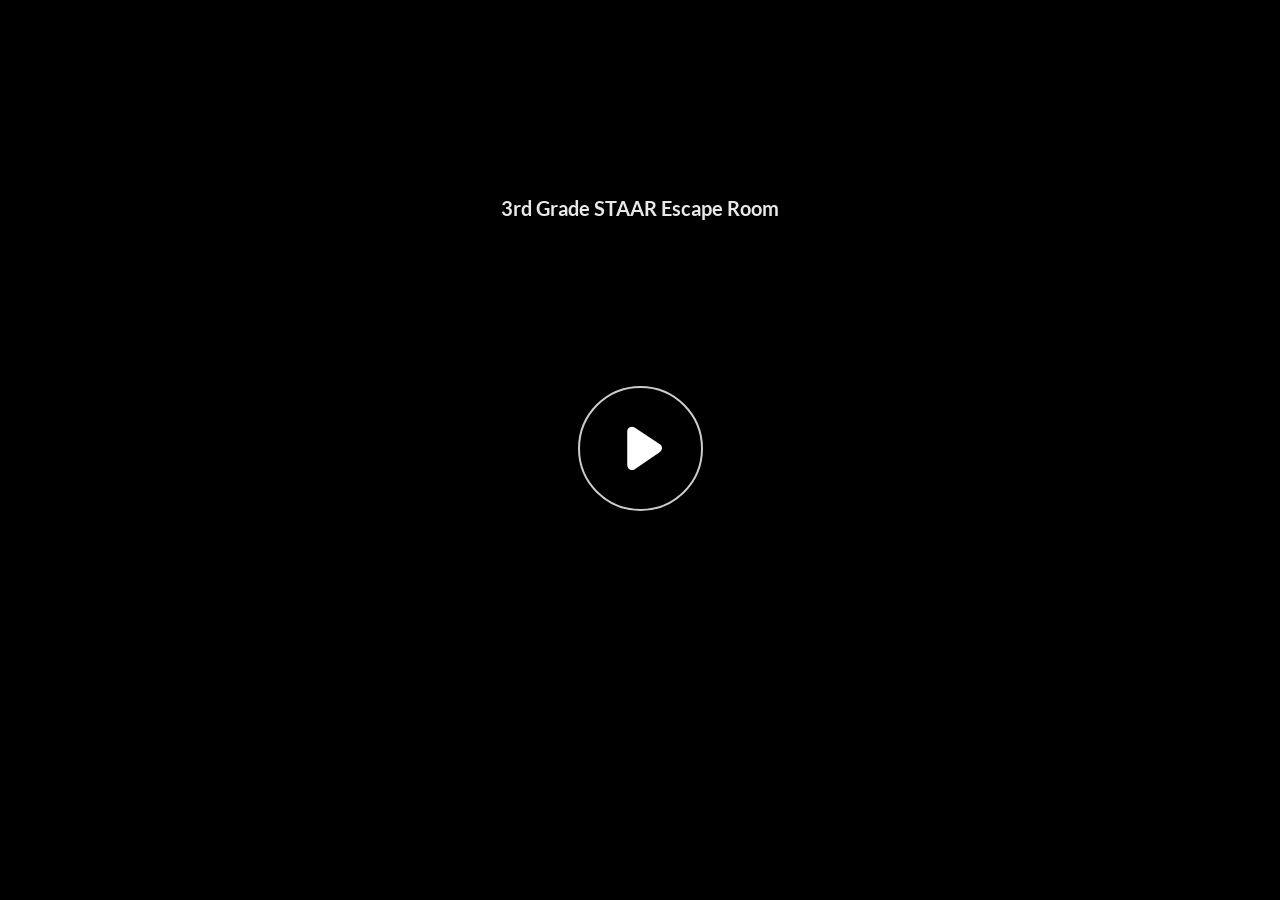
<file: index.html>
﻿<!doctype html>
<html lang="en-US">
<head>
  <meta charset="utf-8">
  <!-- Created using Storyline 360 x64 - http://www.articulate.com  -->
  <!-- version: 3.115.36688.0 -->
  <title>3rd Grade STAAR Escape Room</title>
  <meta http-equiv="x-ua-compatible" content="IE=edge"/>
  <meta name="viewport" content="width=device-width,initial-scale=1,user-scalable=no,shrink-to-fit=no,minimal-ui"/>
  <meta name="apple-mobile-web-app-capable" content="yes"/>
  <style>
    html, body { height: 100%; padding: 0; margin: 0 }
    #app { height: 100%; width: 100%; }
  </style>

  <script>
    window.DS = {};
    window.globals = {
      DATA_PATH_BASE: '',
      HAS_FRAME: true,
      HAS_SLIDE: true,

      lmsPresent: false,
      tinCanPresent: false,
      cmi5Present: false,
      aoSupport: false,
      scale: 'Scaled',
      captureRc: false,
      browserSize: 'optimal',
      bgColor: '#282828',
      features: 'DropInBase,JsInteractions,PlayerMemoryEnhancements,PlayerSizeOption,SlideLevelScale',
      themeName: 'unified',
      preloaderColor: '#FFFFFF',
      suppressAnalytics: false,
      productChannel: 'stable',
      publishSource: 'storyline',
      aid: 'aid|6c33d558-d528-5045-998e-004cdacc6fdd',
      cid: 'c8e990a3-dfe9-41e8-b6e0-6fb2b4c8b47a',
      playerVersion: '3.115.36688.0',
      publishTimestamp: '2026-04-30T22:21:16.6286460Z',
      maxIosVideoElements: 10,
      connectionSettings: { message: 'You%20are%20offline.%20Trying%20to%20reconnect...', useDarkTheme: false, mode: 'disabled' },
      hasFeature: function(feature) {
        return this.features.split(',').includes(feature);
      },
      
      parseParams: function(qs) {
        if (window.globals.parsedParams != null) {
          return window.globals.parsedParams;
        }
        qs = (qs || window.location.search.substr(1)).split('+').join(' ');
        var params = {},
            tokens,
            re = /[?&]?([^=]+)=([^&]*)/g;

        while (tokens = re.exec(qs)) {
          params[decodeURIComponent(tokens[1]).trim()] =
            decodeURIComponent(tokens[2]).trim();
        }
        window.globals.parsedParams = params;
        return params;
      }

    };

    if (window.flagsUnderTest != null) {
      window.globals.features = window.flagsUnderTest.reduce((accum, feature) => {
        if (!accum.includes(feature)) {
          accum.push(feature);
        }
        return accum;
      }, window.globals.features.split(',')).join();
    }
  </script>
  <script>
    var isIe11 = ('ActiveXObject' in window || window.MSBlobBuilder != null)
      && window.msCrypto != null && !window.ActiveXObject;
    if (isIe11) {
      window.globals.unsupportedBrowser = true;
      document.write(atob('[base64]'));
    }
  </script>

  <script>
    if (window.globals.hasFeature('Localization')) {
      
      
    }
  </script>

  
  
  <script>window.THREE = { };</script>
  
</head>
<body style="background: #282828" class="cs-HTML theme-unified">
  <!-- 360 -->
  <script>!function(){var e,i=/iPhone/i,o=/iPod/i,n=/iPad/i,t=/\biOS-universal(?:.+)Mac\b/i,r=/\bAndroid(?:.+)Mobile\b/i,a=/Android/i,d=/(?:SD4930UR|\bSilk(?:.+)Mobile\b)/i,p=/Silk/i,l=/Windows Phone/i,u=/\bWindows(?:.+)ARM\b/i,b=/BlackBerry/i,s=/BB10/i,c=/Opera Mini/i,f=/\b(CriOS|Chrome)(?:.+)Mobile/i,h=/Mobile(?:.+)Firefox\b/i,v=function(e){return void 0!==e&&"MacIntel"===e.platform&&"number"==typeof e.maxTouchPoints&&e.maxTouchPoints>1&&"undefined"==typeof MSStream};e=function(e){var m={userAgent:"",platform:"",maxTouchPoints:0};e||"undefined"==typeof navigator?"string"==typeof e?m.userAgent=e:e&&e.userAgent&&(m={userAgent:e.userAgent,platform:e.platform,maxTouchPoints:e.maxTouchPoints||0}):m={userAgent:navigator.userAgent,platform:navigator.platform,maxTouchPoints:navigator.maxTouchPoints||0};var g=m.userAgent,y=g.split("[FBAN");void 0!==y[1]&&(g=y[0]),void 0!==(y=g.split("Twitter"))[1]&&(g=y[0]);var A=function(e){return function(i){return i.test(e)}}(g),w={apple:{phone:A(i)&&!A(l),ipod:A(o),tablet:!A(i)&&(A(n)||v(m))&&!A(l),universal:A(t),device:(A(i)||A(o)||A(n)||A(t)||v(m))&&!A(l)},amazon:{phone:A(d),tablet:!A(d)&&A(p),device:A(d)||A(p)},android:{phone:!A(l)&&A(d)||!A(l)&&A(r),tablet:!A(l)&&!A(d)&&!A(r)&&(A(p)||A(a)),device:!A(l)&&(A(d)||A(p)||A(r)||A(a))||A(/\bokhttp\b/i)},windows:{phone:A(l),tablet:A(u),device:A(l)||A(u)},other:{blackberry:A(b),blackberry10:A(s),opera:A(c),firefox:A(h),chrome:A(f),device:A(b)||A(s)||A(c)||A(h)||A(f)},any:!1,phone:!1,tablet:!1};return w.any=w.apple.device||w.android.device||w.windows.device||w.other.device,w.phone=w.apple.phone||w.android.phone||w.windows.phone,w.tablet=w.apple.tablet||w.android.tablet||w.windows.tablet,w}(),"object"==typeof exports&&"undefined"!=typeof module?module.exports=e:"function"==typeof define&&define.amd?define((function(){return e})):this.isMobile=e}();
    window.isMobile.apple.tablet = window.isMobile.apple.tablet ||
      (navigator.platform === 'MacIntel' && navigator.maxTouchPoints > 1);
    window.isMobile.apple.device = window.isMobile.apple.device || window.isMobile.apple.tablet;
    window.isMobile.tablet = window.isMobile.tablet || window.isMobile.apple.tablet;
    window.isMobile.any = window.isMobile.any || window.isMobile.apple.tablet;
  </script>

  <div id="focus-sink" tabindex="-1"></div>

  <div id="preso"></div>
  <script>
    (function() {

      var classTypes = [ 'desktop', 'mobile', 'phone', 'tablet' ];

      var addDeviceClasses = function(prefix, testObj) {
        var curr, i;
        for (i = 0; i < classTypes.length; i++) {
          curr = classTypes[i];
          if (testObj[curr]) {
            document.body.classList.add(prefix + curr);
          }
        }
      };

      var params = window.globals.parseParams(),
          isDevicePreview = params.devicepreview === '1',
          isPhoneOverride = params.deviceType === 'phone' || (isDevicePreview && params.phone == '1'),
          isTabletOverride = (params.deviceType === 'tablet' || isDevicePreview) && !isPhoneOverride,
          isMobileOverride = isPhoneOverride || isTabletOverride;

      var deviceView = {
        desktop: !window.isMobile.any && !isMobileOverride,
        mobile: window.isMobile.any || isMobileOverride,
        phone: isPhoneOverride || (window.isMobile.phone && !isTabletOverride),
        tablet: isTabletOverride || window.isMobile.tablet
      };

      window.globals.deviceView = deviceView;
      window.isMobile.desktop = !window.isMobile.any;
      window.isMobile.mobile = window.isMobile.any;

      addDeviceClasses('view-', deviceView);

    })();
  </script>
  
  <script src='story_content/triggers.js' type=text/javascript></script>
<script src='story_content/user.js' type=text/javascript></script>
  <div class="slide-loader"></div>

  <script>
    var doc = document, loader = doc.body.querySelector('.slide-loader'); [ 1, 2, 3 ].forEach(function(n) { var d = doc.createElement('div'); d.style.backgroundColor = window.globals.preloaderColor; d.classList.add('mobile-loader-dot'); d.classList.add('dot' + n); loader.appendChild(d); });
  </script>

  <div class="mobile-load-title-overlay" style="display: none">
    <div class="mobile-load-title">3rd Grade STAAR Escape Room</div>
  </div>

  <div class="mobile-chrome-warning"></div>

  
<style>
  .warn-connection-dialog {
    display: none;
    background: transparent;
    pointer-events: all;
    position: fixed;
    left: 0;
    top: 0;
    width: 100%;
    height: 100%;
    z-index: 999;
  }

  .warn-connection-content {
    pointer-events: all;
    border-radius: 4px;
    background: white;
    border: 1px solid #E7E7E7;
    color: #333333;
    box-shadow: 0 2px 4px rgba(0, 0, 0, 0.25);
    transition: all 150ms ease-out;
    position: absolute;
    white-space: nowrap;
  }

  .view-phone.is-landscape .warn-connection-content {
    left: 23px;
    bottom: 23px;
  }

  .view-tablet.is-landscape .warn-connection-content {
    left: 50%;
    top: 20px;
    transform: translateX(-50%);
  }

  .view-mobile.is-portrait .warn-connection-content {
    transform: translate(-50%, calc(-100% - 15px));
  }

  .warn-connection-content p {
    display: inline-block;
    margin: 0 8px 0 0;
    line-height: 33px;
    font-size: 11px;
  }

  .warn-connection-content svg {
    position: relative;
    vertical-align: middle;
    margin: 0 2px 2px 8px;
  }

  .view-desktop .warn-connection-content {
    left: 1.5em;
    bottom: 1.5em;
  }

  .view-desktop .warn-connection-content p {
    font-size: 1.1em;
  }

  .is-offline .warn-connection-dialog {
    display: block;
  }

  .is-offline .cs-panel * {
    pointer-events: none !important;
  }

  .is-offline .cs-panel {
    pointer-events: all !important;
  }

  .is-offline #nav-controls * {
    pointer-events: none !important;
  }

  .is-offline #nav-controls {
    pointer-events: all !important;
  }
</style>

<div class="warn-connection-dialog" role="alertdialog" aria-modal="true" tabindex="0" aria-labelledby="warn-connection-message">
  <div class="warn-connection-content">
    <svg width="17" height="15" viewBox="0 0 17 15" xmlns="http://www.w3.org/2000/svg">
      <path fill="#8F0000" stroke="white" d="M16.07,12.98 L15.88,12.23 L9.51,1.21 C8.97,0.26,7.6,0.26,7.06,1.21 L0.69,12.23 C0.15,13.16,0.81,14.36,1.91,14.36 H14.65 C15.47,14.36,16.05,13.7,16.07,12.98 Z"/>
      <path fill="white" stroke="white" d="M8.58,5.5 C8.35,5.28,8.5,5.35,8.21,5.32 C8.09,5.35,7.97,5.49,7.96,5.67 C7.97,5.79,7.98,5.92,7.98,6.04 L7.98,6.04 C7.99,6.17,8,6.31,8.01,6.43 L8.01,6.44 C8.03,6.92,8.06,7.41,8.09,7.9 L8.09,7.9 C8.12,8.39,8.14,8.88,8.17,9.37 C8.17,9.39,8.18,9.42,8.2,9.44 C8.23,9.46,8.25,9.47,8.28,9.47 C8.31,9.47,8.34,9.46,8.35,9.44 C8.37,9.43,8.38,9.4,8.39,9.35 L8.39,9.34 C8.39,9.24,8.4,9.15,8.4,9.05 L8.4,9.05 C8.41,8.96,8.41,8.86,8.42,8.75 C8.43,8.44,8.45,8.12,8.47,7.81 L8.47,7.81 C8.49,7.49,8.51,7.18,8.53,6.87 C8.55,6.46,8.56,6.05,8.59,5.64 L8.6,5.62 C8.6,5.57,8.59,5.53,8.58,5.5 L8.21,5.32 Z"/>
      <circle fill="white" stroke="white" cx="8.3" cy="11.35" r="0.3"/>
    </svg>
    <p id="warn-connection-message">You are offline. Trying to reconnect...</p>
  </div>
</div>

<script>
  (function() {
    window.DS.connection = {
      warningShown: false,
      assets: {},
      loadingAssetGroup: false,
      retryDelay: 500
    };

    var connectionSettings = window.globals.connectionSettings || {};

    var useConnectionMessages = window.AbortController != null &&
      window.location.protocol != 'file:' &&
      connectionSettings.mode === 'normal';

    window.DS.connection.useConnectionMessages = useConnectionMessages;

    var assetCount = 0;
    var checkLoadedId;


    if (useConnectionMessages && connectionSettings != null) {
      var contentEl = document.querySelector('.warn-connection-content');
      var messageEl = contentEl.querySelector('p');

      if (connectionSettings.useDarkTheme) {
        contentEl.style.borderColor = '#BABBBA';
        contentEl.style.backgroundColor = '#282828';
        contentEl.style.color = '#FFFFFF';
      }

      if (connectionSettings.message != null) {
        messageEl.textContent = window.decodeURIComponent(connectionSettings.message);
      }
    }

    function checkAssetsReady() {
      for (var i in DS.connection.assets) {
        if (!DS.connection.assets[i].success) {
          return false;
        }
      }
      return true;
    }

    function stopAssetGroup() {
      if (!useConnectionMessages) { return; }

      assetCount = 0;

      DS.connection.oldAssetGroup = DS.connection.assets;
      DS.connection.assets = {};
      DS.connection.loadingAssetGroup = false;
      clearInterval(checkLoadedId);
    }

    function startAssetGroup() {
      if (!useConnectionMessages) { return; }
      var ticks = 0;
      clearInterval(checkLoadedId);
      checkLoadedId = setInterval(function() {
        var loaded = 0;
        if (assetCount === 0 && loaded === 0) {
          clearInterval(checkLoadedId);
          return;
        }

        for (var i in DS.connection.assets) {
          if (DS.connection.assets[i].success) {
            loaded++;
          }
        }

        if (assetCount === loaded && checkAssetsReady()) {
          for (var i in DS.connection.assets) {
            if (DS.connection.assets[i].action) {
              DS.connection.assets[i].action();
            }
          }
          hideWarning();
          stopAssetGroup();
        }
      }, 100)
    }

    function requiredAsset(url, action, retry, type) {
      if (!useConnectionMessages) { return; }
      if (DS.connection.assets[url]) { return; }

      DS.connection.assets[url] = {
        success: false, action: action, retry: retry, type: type
      };
      assetCount = Object.keys(DS.connection.assets).length;
      if (!DS.connection.loadingAssetGroup) {
        startAssetGroup();
      }
      DS.connection.loadingAssetGroup = true;
    }

    function assetLoaded(url) {
      if (!useConnectionMessages) { return; }
      if (DS.connection.assets[url]) {
        DS.connection.assets[url].success = true;
      }
    }

    function assetFailed(url) {
      if (!useConnectionMessages) { return; }
      if (!DS.connection.assets[url]) {
        if (/\.js$/.test(url) && url.indexOf('transcripts') === -1) {
          setTimeout(function() {
            if (DS.connection.lastSlideLoaded != null) {
              DS.connection.lastSlideLoaded();
            }
          }, DS.connection.retryDelay);
        }
        return;
      }
      if (!DS.connection.warningShown) { showWarning(); }
      if (DS.connection.assets[url].retry) {
        setTimeout(function() {
          if (!DS.connection.assets[url].success) {
            DS.connection.assets[url].retry()
          }
        }, DS.connection.retryDelay);
      }
    }

    function hideWarning() {
      document.body.classList.remove('is-offline');
      DS.connection.warningShown = false;
      enableKeys();
    }
    DS.connection.hideWarning = hideWarning

    function showWarning(btn) {
      document.body.classList.add('is-offline')
      DS.connection.warningShown = true;
      updateWarningPosition();
      disableKeys();
    }

    function updateWarningPosition() {
      if (!DS.connection.warningShown) {
        return;
      }

      var isPortrait = document.body.classList.contains('is-portrait');
      var isMobile = document.body.classList.contains('view-mobile');
      var warningEl = document.querySelector('.warn-connection-content');

      if (isPortrait && isMobile) {
        var slide = document.querySelector('.primary-slide');
        var slideRect = slide != null
          ? slide.getBoundingClientRect()
          : { top: window.innerHeight, left: 0, width: window.innerWidth };

        warningEl.style.top = `${slideRect.top}px`
        warningEl.style.left = `${slideRect.left + slideRect.width / 2}px`
      } else {
        warningEl.style.top = null;
        warningEl.style.left = null;
      }

      window.requestAnimationFrame(updateWarningPosition);
    }

    function onDisableKeyDown(e) {
      e.preventDefault();
      e.stopImmediatePropagation();
    }

    function onDisableKeyUp(e) {
      e.preventDefault();
      e.stopImmediatePropagation();
    }

    var accStyle = document.createElement('style');
    var warnDialogEl = document.querySelector('.warn-connection-dialog');

    function disableKeys() {
      if (DS.views && DS.views.nsStack && DS.views.nsStack.length === 1) {
        DS.views.nsStack[0].tabReachable = false
        DS.views.nsStack[0].updateTabIndex(true);
      }

      accStyle.innerHTML = '.acc-shadow-dom { display: none; }';
      document.body.appendChild(accStyle);

      warnDialogEl.parentNode.append(warnDialogEl);
      warnDialogEl.focus();
    }

    function enableKeys() {
      accStyle.remove();
      if (DS.views && DS.views.nsStack && DS.views.nsStack.length === 1 && DS.views.nsStack[0].name === '_frame') {
        DS.views.nsStack[0].tabReachable = true;
        DS.views.nsStack[0].updateTabIndex();
      }
    }

    // these will all be noops if the feature flag isn't set in
    // the data and `window.globals.features`
    DS.connection.requiredAsset = requiredAsset;
    DS.connection.assetLoaded = assetLoaded;
    DS.connection.assetFailed = assetFailed;
    DS.connection.stopAssetGroup = stopAssetGroup;
    DS.connection.startAssetGroup = startAssetGroup;
  })();
</script>


  <script>
    
    if (window.autoSpider && window.vInterfaceObject) {
      document.querySelector('.mobile-load-title-overlay').style.display = 'none';
    }
  </script>

  

  <link rel="stylesheet" href="html5/data/css/output.min.css" data-noprefix/>
</body>
<script src="html5/lib/scripts/bootstrapper.min.js"></script>
</html>
</file>
<file: html5/data/css/output.min.css>
@font-face {
  font-family: 'LatoBold Charset1_ BoldB1A824F2';
  src: url('[data-uri]');
  font-style: normal;
  font-weight: normal;
}
@font-face {
  font-family: 'Lato Charset1_ 62SNpinrA7F7637D';
  src: url('[data-uri]');
  font-style: normal;
  font-weight: normal;
}
@font-face {
  font-family: 'Arial Charset1_ 5eWWepfF70C8468';
  src: url('[data-uri]');
  font-style: normal;
  font-weight: normal;
}
@font-face {
  font-family: 'Century Gothic Charset1D7F6B2AE';
  src: url('[data-uri]');
  font-style: normal;
  font-weight: normal;
}
@font-face {
  font-family: 'Century GothicBold Bold0A585D7C';
  src: url('[data-uri]');
  font-style: normal;
  font-weight: normal;
}
@font-face {
  font-family: 'Century GothicItaItalic9392B4EA';
  src: url('[data-uri]');
  font-style: normal;
  font-weight: normal;
}
@font-face {
  font-family: 'Open Sans Charset1_ 5bWD81C9190';
  src: url('[data-uri]');
  font-style: normal;
  font-weight: normal;
}
@font-face {
  font-family: 'Arial Charset0_v8wz5YMo9EE9FF07';
  src: url('[data-uri]');
  font-style: normal;
  font-weight: normal;
}
@font-face {
  font-family: 'Century Gothic Charset05E871ACC';
  src: url('[data-uri]');
  font-style: normal;
  font-weight: normal;
}
@font-face {
  font-family: 'Century GothicBold BoldF1011AC7';
  src: url('[data-uri]');
  font-style: normal;
  font-weight: normal;
}
@font-face {
  font-family: 'Century GothicItaItalic5C4515B7';
  src: url('[data-uri]');
  font-style: normal;
  font-weight: normal;
}
@font-face {
  font-family: 'Open Sans Charset0_v9TY33EDE6F2';
  src: url('[data-uri]');
  font-style: normal;
  font-weight: normal;
}
.cs-HTML {
  background: rgba(40, 40, 40, 1);
}
.cs-pxabnsnfns00010000101 .cs-infopanel  {
  box-shadow: 0 1px 0 rgba(0, 0, 0, 0);
  background: rgba(255, 255, 255, 1);
}
.cs-pxabnsnfns00010000101 .cs-infopanel .cs-link {
  color: rgba(186, 187, 186, 1);
}
.cs-pxabnsnfns00010000101 .cs-infopanel .cs-link:hover {
  color: rgba(255, 255, 255, 1);
}
.cs-pxabnsnfns00010000101 .cs-infopanel .cs-name {
  color: rgba(68, 68, 68, 1);
}
.cs-pxabnsnfns00010000101 .cs-infopanel .cs-title {
  color: rgba(153, 153, 153, 1);
}
.cs-pxabnsnfns00010000101 .cs-infopanelpopup  {
  box-shadow: 0 1px 0 rgba(0, 0, 0, 0);
  background: rgba(0, 0, 0, 0);
}
.cs-pxabnsnfns00010000101 .cs-infopanelpopup .cs-link {
  color: rgba(255, 0, 0, 1);
}
.cs-pxabnsnfns00010000101 .cs-infopanelpopup .cs-link:hover {
  color: rgba(255, 255, 255, 1);
}
.cs-pxabnsnfns00010000101 .cs-infopanelpopup .cs-name {
  color: rgba(255, 255, 255, 1);
}
.cs-pxabnsnfns00010000101 .cs-infopanelpopup .cs-bio {
  color: rgba(186, 187, 186, 1);
}
.cs-pxabnsnfns00010000101 .cs-timer  {
  color: rgba(186, 187, 186, 1);
}
.cs-pxabnsnfns00010000101 .cs-duration stop:first-child {
  stop-color: rgba(60, 60, 60, 1);
}
.cs-pxabnsnfns00010000101 .cs-duration stop:last-child {
  stop-color: rgba(60, 60, 60, 1);
}
.cs-pxabnsnfns00010000101 .cs-elapsed stop:first-child {
  stop-color: rgba(254, 227, 71, 1);
}
.cs-pxabnsnfns00010000101 .cs-elapsed stop:last-child {
  stop-color: rgba(254, 227, 71, 1);
}
.cs-pxabnsnfns00010000101 .cs-timer .cs-pie .cs-innerstroke {
  stroke: rgba(199, 199, 199, 1);
}
.cs-pxabnsnfns00010000101 .cs-timer .cs-pie .cs-innerborder {
  stroke: rgba(255, 255, 255, 1);
}
.cs-pxabnsnfns00010000101 .cs-window  {
  box-shadow: 0 8px 5px rgba(0, 0, 0, 0.2);
  border-color: rgba(49, 99, 0, 0);
  background: rgba(33, 33, 33, 1);
  color: rgba(248, 248, 248, 1);
}
.cs-pxabnsnfns00010000101 .cs-window .cs-diva {
  border-color: rgba(78, 78, 78, 1);
}
.cs-pxabnsnfns00010000101 .cs-window .cs-divb {
  border-color: rgba(78, 78, 78, 0);
}
.cs-pxabnsnfns00010000101 .cs-editor .cs-editor-slide {
  color: rgba(226, 226, 226, 1);
}
.cs-pxabnsnfns00010000101 .cs-editor .cs-editor-html {
  color: rgba(186, 187, 186, 1);
}
.cs-pxabnsnfns00010000101 .cs-editor .cs-editor-button {
  text-shadow: 0 1px 0 rgba(0, 0, 0, 0);
  color: rgba(255, 255, 255, 1);
  border-color: rgba(211, 211, 211, 1);
  background: rgba(34, 34, 34, 1);
}
.cs-pxabnsnfns00010000101 .cs-editor .cs-editor-button:hover {
  background: rgba(68, 68, 68, 1);
}
.cs-pxabnsnfns00010000101 .cs-editor .cs-editor-button:active {
  background: rgba(68, 68, 68, 1);
}
.cs-pxabnsnfns00010000101 .cs-listitem  {
  color: rgba(186, 187, 186, 1);
  border-color: none;
  border: 1px solid transparent;
}
.cs-pxabnsnfns00010000101 .cs-listitem:hover {
  background: rgba(255, 255, 255, 0.06);
  border-color: rgba(108, 108, 108, 1) !important;
  border-width: 1px;
  border-radius: 2px;
  border-style: solid;
  box-sizing: border-box;
}
.cs-pxabnsnfns00010000101 .cs-listitem.hover {
  background: rgba(255, 255, 255, 0.06);
  border-color: rgba(108, 108, 108, 1) !important;
  border-width: 1px;
  border-radius: 2px;
  border-style: solid;
  box-sizing: border-box;
}
.cs-pxabnsnfns00010000101 .cs-glossary  {
  color: rgba(186, 187, 186, 1);
}
.cs-pxabnsnfns00010000101 .cs-glossary .cs-scrolling-panel {
  background: rgba(0, 0, 0, 0);
}
.cs-pxabnsnfns00010000101 .cs-glossary .cs-term.cs-selected .cs-choice-list-trigger {
  color: rgba(255, 255, 255, 1);
  background: rgba(255, 255, 255, 1);
}
.cs-pxabnsnfns00010000101 .cs-glossary .cs-term.cs-selected .cs-choice-list-trigger:focus {
  color: rgba(255, 255, 255, 1);
  background: rgba(255, 255, 255, 1);
}
.cs-pxabnsnfns00010000101 .cs-glossary .cs-term:hover .cs-choice-list-trigger {
  background: rgba(186, 187, 186, 1);
}
.cs-pxabnsnfns00010000101 .cs-glossary .cs-term.hover .cs-choice-list-trigger {
  background: rgba(186, 187, 186, 1);
}
.cs-pxabnsnfns00010000101 .cs-glossary .cs-term .cs-choice-list-trigger:focus {
  background: rgba(186, 187, 186, 1);
}
.cs-pxabnsnfns00010000101 .cs-glossary .cs-diva {
  border-color: rgba(0, 0, 0, 0);
}
.cs-pxabnsnfns00010000101 .cs-glossary .cs-divb {
  border-color: rgba(0, 0, 0, 0);
}
.cs-pxabnsnfns00010000101 .cs-glossary .cs-divc {
  border-color: rgba(0, 0, 0, 0);
}
.cs-pxabnsnfns00010000101 .cs-glossary .cs-heading {
  color: rgba(248, 248, 248, 1);
  font-weight: 700;
}
.note-content p span {
  color: rgba(186, 187, 186, 1);
  line-height: 1.4em;
  font-size: 103.769%;
}
.cs-pxabnsnfns00010000101 .cs-resource .cs-separator {
  border-color: rgba(0, 0, 0, 0);
}
.cs-pxabnsnfns00010000101 .cs-outline  {
  color: rgba(45, 45, 45, 1);
}
.cs-pxabnsnfns00010000101 .cs-outline .cs-diva {
  border-color: rgba(0, 0, 0, 0);
}
.cs-pxabnsnfns00010000101 .cs-outline .cs-divb {
  border-color: rgba(0, 0, 0, 0);
}
.cs-pxabnsnfns00010000101 .cs-outline .cs-divc {
  border-color: rgba(0, 0, 0, 0);
}
.cs-pxabnsnfns00010000101 .cs-outline .cs-search-filter:hover {
  color: rgba(0, 0, 0, 0);
}
.cs-pxabnsnfns00010000101 .cs-outline .cs-search-filter.hover {
  color: rgba(0, 0, 0, 0);
}
.cs-pxabnsnfns00010000101 .cs-transcript  {
  color: rgba(255, 255, 255, 1);
}
.cs-pxabnsnfns00010000101 .cs-transcript .cs-div {
  border-color: rgba(0, 0, 0, 0);
}
.cs-pxabnsnfns00010000101 .cs-tabs:not(.topmenu-item) {
  color: rgba(248, 248, 248, 1);
}
.cs-pxabnsnfns00010000101 .cs-tabs .cs-inner-button:not(.topmenu-item) {
  text-shadow: 0 1px 0 rgba(0, 0, 0, 0);
}
.cs-pxabnsnfns00010000101 .cs-tabs:hover:not(.topmenu-item) {
  color: rgba(248, 248, 248, 1);
}
.cs-pxabnsnfns00010000101 .cs-tabs.cs-selected {
  background: rgba(0, 0, 0, 0);
  color: rgba(248, 248, 248, 1);
}
.cs-pxabnsnfns00010000101 .cs-seekcontrol  {
  background: rgba(0, 0, 0, 0);
  border-color: rgba(0, 0, 0, 0);
}
.cs-pxabnsnfns00010000101 .cs-seekcontrol .cs-button:hover .cs-icon {
  fill: rgba(255, 255, 255, 1);
}
.cs-pxabnsnfns00010000101 .cs-seekcontrol .cs-button.hover .cs-icon {
  fill: rgba(255, 255, 255, 1);
}
.cs-pxabnsnfns00010000101 .cs-seekcontrol .cs-button .cs-icon-shadow {
  fill: rgba(0, 0, 0, 0);
}
.cs-pxabnsnfns00010000101 .cs-seekcontrol .cs-button .cs-icon {
  fill: rgba(180, 180, 180, 1);
}
.cs-pxabnsnfns00010000101 .cs-seekcontrol .cs-seek .cs-fill {
  background: rgba(255, 255, 255, 0.6);
}
.cs-pxabnsnfns00010000101 .cs-seekcontrol .cs-seek {
  background: rgba(108, 108, 108, 1);
  border-color: rgba(0, 0, 0, 0);
}
.cs-pxabnsnfns00010000101 .cs-searchinput .cs-input {
  color: rgba(186, 187, 186, 1);
  border-color: rgba(0, 0, 0, 0);
  background: rgba(255, 255, 255, 0.06);
}
.cs-pxabnsnfns00010000101 .cs-searchinput .cs-input:focus {
  color: rgba(248, 248, 248, 1);
  background: rgba(41, 41, 41, 1);
}
.cs-pxabnsnfns00010000101 .cs-searchinput .cs-input:hover {
  box-shadow: inset 0 0 1px 0 rgba(69, 126, 19, 0);
}
.cs-pxabnsnfns00010000101 .cs-searchinput .cs-input.hover {
  box-shadow: inset 0 0 1px 0 rgba(69, 126, 19, 0);
}
.cs-pxabnsnfns00010000101 .cs-searchinput .cs-button .cs-icon {
  fill: rgba(186, 187, 186, 1);
}
.cs-pxabnsnfns00010000101 .cs-searchinput .cs-button:hover {
  fill: rgba(63, 133, 0, 1);
}
.cs-pxabnsnfns00010000101 .cs-searchinput .cs-button.hover {
  fill: rgba(63, 133, 0, 1);
}
.cs-pxabnsnfns00010000101 .cs-menu  {
  box-shadow: 0 1px 0 rgba(0, 0, 0, 0);
  background: rgba(33, 33, 33, 1);
}
.cs-pxabnsnfns00010000101 .cs-topmenu-item.active .cs-tab {
  background: rgba(33, 33, 33, 1);
}
.cs-pxabnsnfns00010000101 .cs-logo  {
  box-shadow: 0 1px 0 rgba(37, 75, 0, 1);
  background: rgba(255, 255, 255, 0);
}
.cs-pxabnsnfns00010000101 .cs-checkbox  {
  color: rgba(255, 255, 255, 1);
}
.cs-pxabnsnfns00010000101 .cs-checkbox:hover {
  border-color: rgba(175, 221, 130, 1);
}
.cs-pxabnsnfns00010000101 .cs-checkbox.hover {
  border-color: rgba(175, 221, 130, 1);
}
.cs-pxabnsnfns00010000101 .cs-checkbox .cs-box {
  color: rgba(255, 255, 255, 1);
  border-color: rgba(42, 83, 0, 1);
}
.cs-pxabnsnfns00010000101 .cs-checkbox .cs-box:checked::after {
  color: rgba(43, 196, 0, 1);
}
.cs-pxabnsnfns00010000101 .cs-button  {
  text-shadow: 0 1px 0 rgba(0, 0, 0, 0);
  color: rgba(186, 187, 186, 1);
  border-color: rgba(0, 0, 0, 0);
  background: rgba(0, 0, 0, 0);
  box-shadow: 0 1px 0 rgba(0, 0, 0, 0);
}
.cs-pxabnsnfns00010000101 .cs-button .cs-icon {
  fill: rgba(186, 187, 186, 1);
}
.cs-pxabnsnfns00010000101 .cs-button .cs-icon-shadow {
  fill: rgba(0, 0, 0, 0);
}
.cs-pxabnsnfns00010000101 .cs-button:hover {
  background: rgba(248, 248, 248, 1);
}
.cs-pxabnsnfns00010000101 .cs-button.hover {
  background: rgba(248, 248, 248, 1);
}
.cs-pxabnsnfns00010000101 .cs-button:active {
  background: rgba(0, 0, 0, 0);
}
.cs-pxabnsnfns00010000101 .cs-button.cs-disabled:hover {
  background: rgba(0, 0, 0, 0);
}
.cs-pxabnsnfns00010000101 .cs-button.cs-disabled.hover {
  background: rgba(0, 0, 0, 0);
}
.cs-pxabnsnfns00010000101 .cs-button.cs-disabled:active {
  background: rgba(0, 0, 0, 0);
}
.cs-pxabnsnfns00010000101 .cs-button.cs-volume:hover {
  background: rgba(0, 0, 0, 0);
}
.cs-pxabnsnfns00010000101 .cs-button.cs-volume.hover {
  background: rgba(0, 0, 0, 0);
}
.cs-pxabnsnfns00010000101 .cs-button.cs-volume:active {
  background: rgba(0, 0, 0, 0);
}
.cs-pxabnsnfns00010000101.cs-base  {
  color: rgba(186, 187, 186, 1);
  border-color: rgba(40, 40, 40, 1);
  background: rgba(40, 40, 40, 1);
}
.cs-pxabnsnfns00010000101.cs-base .cs-separator .cs-diva {
  background: rgba(69, 69, 69, 1);
}
.cs-pxabnsnfns00010000101.cs-base .cs-separator .cs-divb {
  background: rgba(0, 0, 0, 0);
}
.cs-pxabnsnfns00010000101.cs-base .cs-topmenu-item.active .cs-tab {
  border-color: rgba(69, 69, 69, 1);
}
.cs-pxabnsnfns00010000101.cs-base .cs-topmenu-item.active .cs-panel {
  border-color: rgba(69, 69, 69, 1);
}
.cs-pxabnsnfns00010000101.cs-base .cs-left {
  background: rgba(33, 33, 33, 1);
}
.cs-pxabnsnfns00010000101.cs-base .cs-area-primary .cs-slide-container {
  background: rgba(40, 40, 40, 1);
}
.cs-pxabnsnfns00010000101.cs-base.cs-custom-theme .cs-brandhighlight-bg {
  background: rgba(79, 189, 244, 1) !important;
}
.cs-pxabnsnfns00010000101.cs-base.cs-custom-theme .cs-brandhighlight-secondary-bg {
  background: rgba(255, 255, 255, 1) !important;
}
.cs-pxabnsnfns00010000101.cs-base.cs-custom-theme .cs-brandhighlight-border {
  border-color: rgba(79, 189, 244, 1) !important;
}
.cs-pxabnsnfns00010000101.cs-base.cs-custom-theme .cs-brandhighlight-text {
  color: rgba(79, 189, 244, 1) !important;
}
.cs-pxabnsnfns00010000101.cs-base.cs-custom-theme .cs-brandhighlight-fill {
  fill: rgba(79, 189, 244, 1) !important;
}
.cs-pxabnsnfns00010000101.cs-base.cs-custom-theme .cs-listitem.cs-selected {
  background-color: rgba(255, 255, 255, 0.06) !important;
}
.cs-pxabnsnfns00010000101 .cs-volume::-moz-range-thumb {
  border-color: rgba(43, 85, 0, 1);
  box-shadow: inset 0 0 1px 0 rgba(43, 85, 0, 1);
  background: rgba(255, 255, 255, 1);
}
.cs-pxabnsnfns00010000101 .cs-volume::-ms-thumb {
  border-color: rgba(43, 85, 0, 1);
  box-shadow: inset 0 0 1px 0 rgba(43, 85, 0, 1);
  background: rgba(255, 255, 255, 1);
}
.cs-pxabnsnfns00010000101 .cs-volume::-webkit-slider-thumb {
  border-color: rgba(43, 85, 0, 1);
  box-shadow: inset 0 0 1px 0 rgba(43, 85, 0, 1);
  background: rgba(255, 255, 255, 1);
}
.cs-pxabnsnfns00010000101 .cs-volume::-moz-range-track {
  border-color: rgba(66, 140, 1, 1);
  background: rgba(108, 108, 108, 1);
}
.cs-pxabnsnfns00010000101 .cs-volume::-ms-track {
  border-color: rgba(66, 140, 1, 1);
  background: rgba(108, 108, 108, 1);
}
.cs-pxabnsnfns00010000101 .cs-volume::-webkit-slider-runnable-track {
  border-color: rgba(66, 140, 1, 1);
  background: rgba(108, 108, 108, 1);
}
body.show-focus .tab-focus-box {
  box-shadow: 0 0 0 1px rgba(255, 255, 0, 1), 0 0 0 3px rgba(0, 32, 96, 1), 0 0 5px 5px rgba(255, 255, 0, 1);
  border-color: transparent;
  outline: 2px transparent solid;
}
.skipnav {
  box-shadow: 0 0 0 1px rgba(255, 255, 0, 1), 0 0 0 3px rgba(0, 32, 96, 1), 0 0 5px 5px rgba(255, 255, 0, 1);
  border-color: transparent;
  outline: 2px transparent solid;
}
.cs-pxabnsnfns00010000101 .cs-listitem:hover {
  color: none;
}
.cs-pxabnsnfns00010000101 .cs-listitem.hover {
  color: none;
}
.cs-pxabnsnfns00010000101 .cs-listitem.cs-viewed {
  color: #BABBBA;
}
.cs-pxabnsnfns00010000101 .cs-listitem {
  color: #BABBBA;
}
.cs-pxabnsnfns00010000101 .cs-listitem:hover .cs-icon-carrot * {
  fill: none;
}
.cs-pxabnsnfns00010000101 .cs-listitem.hover .cs-icon-carrot * {
  fill: none;
}
.cs-pxabnsnfns00010000101 .cs-listitem .cs-icon-carrot {
  color: none;
  top: calc(3px);
}
.cs-pxabnsnfns00010000101 .cs-listitem .cs-icon-carrot .cs-shadow {
  color: #F8F8F8;
}
.cs-pxabnsnfns00010000101 .item-collapsible .is-scene {
  color: #F8F8F8 !important;
  font-weight: 700;
}
.cs-pxabnsnfns00010000101 .is-scene .cs-icon-carrot * {
  color: #F8F8F8 !important;
  font-weight: 700;
}
.cs-pxabnsnfns00010000101 .is-scene:not(.outline-links-collapse) > a {
  color: #F8F8F8;
}
.cs-pxabnsnfns00010000101 .is-scene:not(.outline-links-collapse) .cs-icon-carrot * {
  fill: none !important;
  color: #F8F8F8 !important;
}
.cs-pxabnsnfns00010000101 .tabs, .cs-pxabnsnfns00010000101 .cs-logo {
  border-bottom: 1px solid rgba(108, 108, 108, 1);
}
.cs-pxabnsnfns00010000101 .area-secondary-wrapper:after {
  background-image: url('[data-uri]');
  background-size: 100%;
}
.cs-pxabnsnfns00010000101 .panel-footer {
  background: #212121;
}
.cs-pxabnsnfns00010000101 #outline-search {
  background: rgba(255, 255, 255, 0.06);
  border-color: rgba(108, 108, 108, 1);
  border-width: 1px;
  border-style: solid;
}
.cs-pxabnsnfns00010000101 .topmenu-panel #outline-search {
  background: #545454;
}
.cs-pxabnsnfns00010000101 .search-icon circle, .cs-pxabnsnfns00010000101 .search-icon path {
  stroke: #BABBBA;
}
.cs-pxabnsnfns00010000101 #outline-search input[type   =search] {
  color: #F8F8F8;
}
.cs-pxabnsnfns00010000101 #outline-search ::-webkit-input-placeholder {
  color: #BABBBA !important;
}
.cs-pxabnsnfns00010000101 #outline-search :-ms-input-placeholder {
  color: #BABBBA !important;
}
.cs-pxabnsnfns00010000101 #outline-search ::-moz-placeholder {
  color: #BABBBA !important;
  opacity: 1;
}
.cs-pxabnsnfns00010000101 .cs-topmenu-item.active, body:not(.is-touchable-tablet) .cs-pxabnsnfns00010000101 .cs-topmenu-item:hover {
  color: #F8F8F8;
}
.cs-pxabnsnfns00010000101 .cs-topmenu-item.button-tapped {
  color: #F8F8F8;
}
.cs-pxabnsnfns00010000101 .cs-topmenu-item.active .cs-tab, .cs-pxabnsnfns00010000101 .cs-topmenu-item .cs-tab {
  background: transparent !important;
  border: none !important;
}
.cs-pxabnsnfns00010000101 .top-tabs-drop-icon div {
  background: #BABBBA;
}
.cs-pxabnsnfns00010000101 .cs-panel.topmenu-panel .panel-content, .cs-pxabnsnfns00010000101 .top-tabs-drop {
  background: #212121;
}
.cs-pxabnsnfns00010000101 .cs-topmenu-item.active .cs-panel {
  background: #212121;
}
.cs-pxabnsnfns00010000101 .cs-menu.topmenu-panel, .cs-pxabnsnfns00010000101 .top-tabs-drop {
  border: 1px solid rgba(69, 69, 69, 1) !important;
  border-radius: 3px;
}
.cs-pxabnsnfns00010000101 .resources .resources-list a:hover {
  background: rgba(255, 255, 255, 0.06);
}
body:not(.is-touchable-tablet) .cs-pxabnsnfns00010000101 .resources .resources-list a:hover {
  background: rgba(255, 255, 255, 0.06);
}
.cs-pxabnsnfns00010000101 .resources .resources-list a.hover {
  background: rgba(255, 255, 255, 0.06);
}
body:not(.is-touchable-tablet) .cs-pxabnsnfns00010000101 .resources .resources-list a.hover {
  background: rgba(255, 255, 255, 0.06);
}
.cs-pxabnsnfns00010000101 .resources .resources-list a.button-tapped {
  background: rgba(255, 255, 255, 0.06);
}
.cs-pxabnsnfns00010000101 .cs-icon path, .cs-pxabnsnfns00010000101 .cs-icon rect, .cs-pxabnsnfns00010000101 .cs-icon polygon, .cs-pxabnsnfns00010000101 .menu-icon-wrapper.menu-icon-wrapper-hover path {
  fill: #BABBBA;
}
.cs-pxabnsnfns00010000101 .cs-icon .icon-stroke-only {
  fill: none !important;
  stroke: #BABBBA !important;
}
body:not(.is-touchable-tablet) .cs-pxabnsnfns00010000101 .cs-button:hover .cs-icon path, body:not(.is-touchable-tablet) .cs-pxabnsnfns00010000101 .cs-button:hover .cs-icon rect, body:not(.is-touchable-tablet) .cs-pxabnsnfns00010000101 .cs-button:hover .cs-icon polygon {
  fill: #F8F8F8;
}
body:not(.is-touchable-tablet) .cs-pxabnsnfns00010000101 .cs-tabs:hover .search-icon circle, body:not(.is-touchable-tablet) .cs-pxabnsnfns00010000101 .cs-tabs:hover .search-icon path {
  stroke: #F8F8F8;
}
.cs-pxabnsnfns00010000101 .cs-button.button-tapped .cs-icon path, .cs-pxabnsnfns00010000101 .cs-button.button-tapped .cs-icon rect, .cs-pxabnsnfns00010000101 .cs-button.button-tapped .cs-icon polygon {
  fill: #F8F8F8;
}
body:not(.is-touchable-tablet) .cs-pxabnsnfns00010000101 .cs-button:hover .cs-icon .icon-stroke-only {
  fill: none !important;
  stroke: #F8F8F8 !important;
}
.cs-pxabnsnfns00010000101 .cs-button:button-tapped .cs-icon .icon-stroke-only {
  fill: none !important;
  stroke: #F8F8F8 !important;
}
.cs-pxabnsnfns00010000101 .menu-icon-wrapper.menu-icon-wrapper-hover svg path {
  fill: #F8F8F8;
}
.floating-sidebar:not(.sidebar-closed) .cs-pxabnsnfns00010000101 #hamburger .menu-icon-wrapper svg path {
  fill: #BABBBA;
}
.floating-sidebar:not(.sidebar-closed) .cs-pxabnsnfns00010000101 #hamburger .menu-icon-wrapper.menu-icon-wrapper-hover svg path {
  fill: #F8F8F8;
}
.cs-pxabnsnfns00010000101 .volume .btn:before {
  background-image: url('[data-uri]');
}
.cs-pxabnsnfns00010000101 .volume-track {
  background: #6C6C6C;
}
.cs-pxabnsnfns00010000101 .volume-icon circle {
  stroke: #BABBBA;
}
.cs-pxabnsnfns00010000101 .cs-settings > .settings-panel {
  background: #212121;
  border: 1px solid rgba(69, 69, 69, 1) !important;
  border-radius: 3px;
}
.cs-pxabnsnfns00010000101 .cs-settings > .panel-down-arrow {
  fill: #212121;
}
.cs-pxabnsnfns00010000101 .switch-toggle .border {
  stroke: #7C7C7C;
}
.cs-pxabnsnfns00010000101 .switch-toggle .thumb-off .thumb {
  fill: #A2A2A2;
}
.cs-pxabnsnfns00010000101 .switch-toggle .thumb-on .track {
  fill: rgba(79, 189, 244, 1);
}
.cs-pxabnsnfns00010000101 .switch-toggle .thumb-off .track {
  fill: rgba(255, 255, 255, 0.1);
}
.cs-pxabnsnfns00010000101 .switch-label {
  color: #BABBBA;
}
.cs-pxabnsnfns00010000101 .cs-panel .scrollarea-btn:after {
  background: rgba(179, 180, 179, 0.75);
}
.scrollarea-scrollbar:hover .scrollarea-btn:after, .scrollarea-scrollbar.highlight-scrollbar .scrollarea-btn:after {
  background: rgba(179, 180, 179, 0.75);
}
.floating-sidebar .sidebar-overlay {
  background: rgba(0, 0, 0, 0.85);
}
.cs-pxabnsnfns00010000101 .overlay-message {
  background: rgba(0, 0, 0, 0.85);
}
.cs-pxabnsnfns00010000101 .top-ui-bg, .cs-pxabnsnfns00010000101 .bottom-ui-bg, .cs-pxabnsnfns00010000101 .right-ui-bg, .cs-pxabnsnfns00010000101 .left-ui-bg {
  background: rgba(40, 40, 40, 0.8);
}
.cs-pxabnsnfns00010000101 .circle-progress-bg {
  fill: #282828;
}
.cs-pxabnsnfns00010000101 .circle-progress-well {
  fill: #6C6C6C;
}
.cs-pxabnsnfns00010000101 .circle-progress-pie {
  stroke: #6C6C6C;
}
.cs-pxabnsnfns00010000101 .lightbox .option-pane {
  background: rgba(40, 40, 40, 0.8);
}
.cs-pxabnsnfns00010000101 .lightbox .option-pane:before {
  background: #282828;
}
.cs-pxabnsnfns00010000101 .message-window {
  background: #212121;
  border: 1px solid rgba(255, 255, 255, 1) !important;
  border-radius: 3px;
}
.cs-pxabnsnfns00010000101 .message-window-header p, .cs-pxabnsnfns00010000101 .message-window-text {
  color: #F8F8F8;
}
.cs-pxabnsnfns00010000101 .message-window-header p {
  border-bottom: 1px solid rgba(255, 255, 255, 1);
}
.cs-pxabnsnfns00010000101 .message-window button.slide-object-button {
  border: 1px solid rgba(255, 255, 255, 1) !important;
}
.cs-pxabnsnfns00010000101 .message-window button.slide-object-button:hover {
  background: rgba(255, 255, 255, 0.06) !important;
}
.message-window .slide-object-button tspan, .message-window .slide-object-button-text tspan {
  fill: #F8F8F8 !important;
}
body:not(.is-touchable-tablet) .cs-pxabnsnfns00010000101 .cs-button:hover .text {
  color: #F8F8F8;
}
.cs-pxabnsnfns00010000101 .cs-button.button-tapped .text {
  color: #F8F8F8;
}
.cs-pxabnsnfns00010000101.cs-base {
  background: #282828;
}
.cs-pxabnsnfns00010000101 .cs-menu {
  background: transparent;
}
.cs-pxabnsnfns00010000101 .progress-bar .progress-bar-fill:after {
  background: #FFFFFF !important;
}
.cs-pxabnsnfns00010000101 .volume-dot {
  background: #FFFFFF !important;
}
.fn-npnxnanbsnfns00010000101 {
  font-family: 'Lato22AB4CAF';
  -webkit-font-variant-ligatures: no-common-ligatures;
  font-variant-ligatures: no-common-ligatures;
}
.fn-pxabnsnfns00010000101 {
  font-family: 'Lato22AB4CAF';
  -webkit-font-variant-ligatures: no-common-ligatures;
  font-variant-ligatures: no-common-ligatures;
}
.fn-npxnabnsnfns00010000101 {
  font-family: 'Lato22AB4CAF';
  -webkit-font-variant-ligatures: no-common-ligatures;
  font-variant-ligatures: no-common-ligatures;
}
.fn-npnxnanbnsnfns00010000101 {
  font-family: 'Lato22AB4CAF';
  -webkit-font-variant-ligatures: no-common-ligatures;
  font-variant-ligatures: no-common-ligatures;
}
.fn-pxabnsnfns00010000100 {
  font-family: 'Lato22AB4CAF';
  -webkit-font-variant-ligatures: no-common-ligatures;
  font-variant-ligatures: no-common-ligatures;
}
@font-face {
  font-family: 'Lato22AB4CAF';
  src: url('[data-uri]');
  font-style: normal;
  font-weight: bold;
}
@font-face {
  font-family: 'Lato22AB4CAF';
  src: url('[data-uri]');
  font-style: normal;
  font-weight: normal;
}
.cs-ResumePromptSlide .cs-5epo511w4sV-ResumePromptSlide-btn0 {
  color: rgba(255, 255, 255, 1);
  border-color: rgba(211, 211, 211, 1);
  background: rgba(34, 34, 34, 1);
  text-shadow: 0 1px 0 rgba(0, 0, 0, 0);
}
.cs-ResumePromptSlide .cs-5epo511w4sV-ResumePromptSlide-btn0 .cs-html {
  color: rgba(186, 187, 186, 1);
}
.cs-ResumePromptSlide .cs-5epo511w4sV-ResumePromptSlide-btn0 .cs-slide {
  border-color: rgba(226, 226, 226, 1);
}
.cs-ResumePromptSlide .cs-5epo511w4sV-ResumePromptSlide-btn0:hover {
  background: rgba(68, 68, 68, 1);
}
.cs-ResumePromptSlide .cs-5epo511w4sV-ResumePromptSlide-btn0:active {
  background: rgba(68, 68, 68, 1);
}
.cs-ResumePromptSlide .cs-5epo511w4sV-ResumePromptSlide-btn1 {
  color: rgba(255, 255, 255, 1);
  border-color: rgba(211, 211, 211, 1);
  background: rgba(34, 34, 34, 1);
  text-shadow: 0 1px 0 rgba(0, 0, 0, 0);
}
.cs-ResumePromptSlide .cs-5epo511w4sV-ResumePromptSlide-btn1 .cs-html {
  color: rgba(186, 187, 186, 1);
}
.cs-ResumePromptSlide .cs-5epo511w4sV-ResumePromptSlide-btn1 .cs-slide {
  border-color: rgba(226, 226, 226, 1);
}
.cs-ResumePromptSlide .cs-5epo511w4sV-ResumePromptSlide-btn1:hover {
  background: rgba(68, 68, 68, 1);
}
.cs-ResumePromptSlide .cs-5epo511w4sV-ResumePromptSlide-btn1:active {
  background: rgba(68, 68, 68, 1);
}
.cs-ExternalInterfaceErrorSlide .cs-buttonOK {
  color: rgba(255, 255, 255, 1);
  border-color: rgba(211, 211, 211, 1);
  background: rgba(34, 34, 34, 1);
  text-shadow: 0 1px 0 rgba(0, 0, 0, 0);
}
.cs-ExternalInterfaceErrorSlide .cs-buttonOK .cs-html {
  color: rgba(186, 187, 186, 1);
}
.cs-ExternalInterfaceErrorSlide .cs-buttonOK .cs-slide {
  border-color: rgba(226, 226, 226, 1);
}
.cs-ExternalInterfaceErrorSlide .cs-buttonOK:hover {
  background: rgba(68, 68, 68, 1);
}
.cs-ExternalInterfaceErrorSlide .cs-buttonOK:active {
  background: rgba(68, 68, 68, 1);
}
</file>
